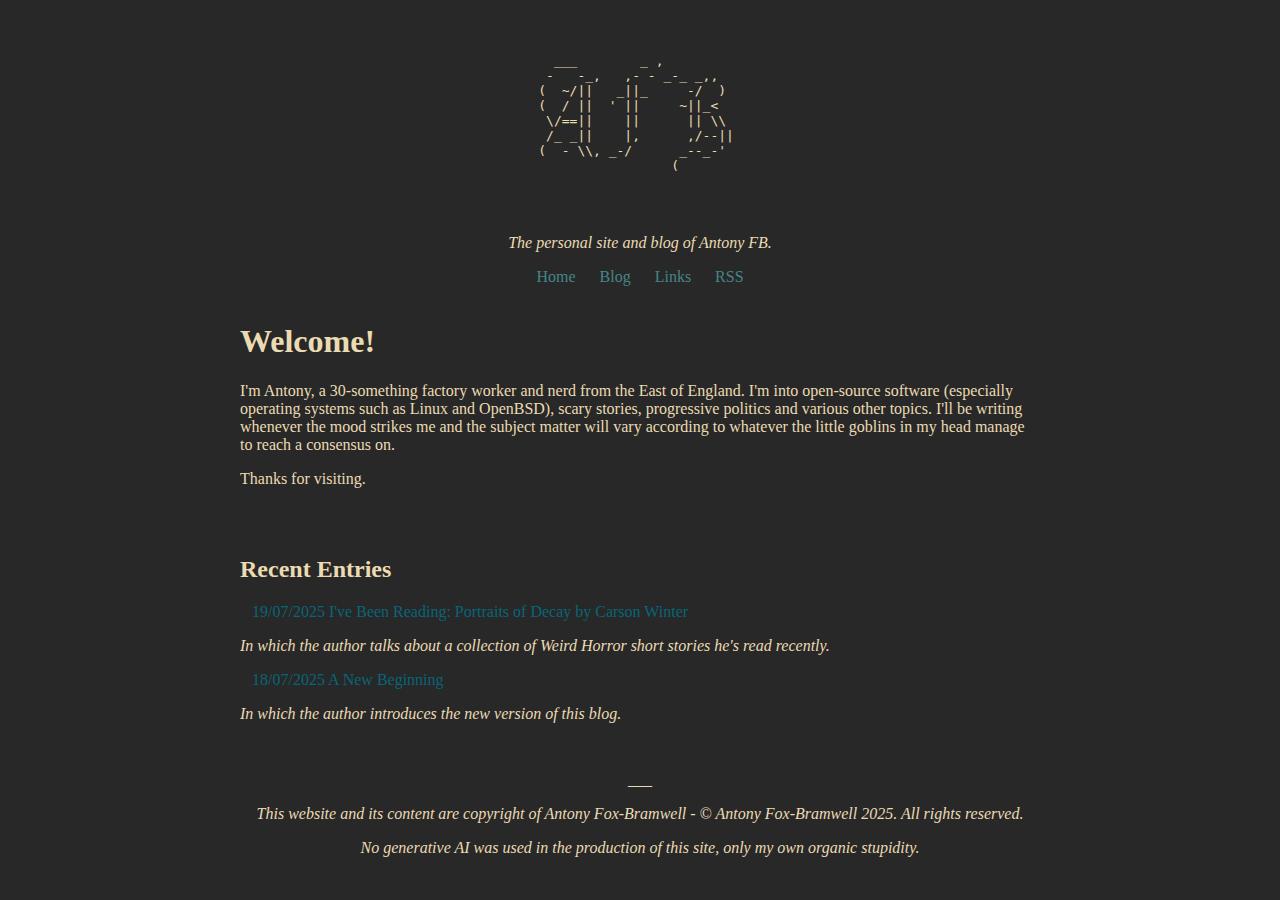
<file: index.html>
<!doctype html>
<html lang="en-GB">

<head>
    <meta charset="UTF-8" />
    <meta name="viewport" content="width=device-width, initial-scale=1.0" />
    <link rel="stylesheet" href="style.css" />
    <title>Antony FB's Personal Site</title>
</head>

<body>
    <header class="pagehead">
	<p class="headtextmono">
<pre>  ___        _ ,          
 -   -_,   ,- - _-_ _,,   
(  ~/||   _||_     -/  )  
(  / ||  ' ||     ~||_<   
 \/==||    ||      || \\  
 /_ _||    |,      ,/--|| 
(  - \\, _-/      _--_-'  
                 (       </pre> 
</p>
<p class="headtext">The personal site and blog of Antony FB.</p>
    </header>

    <nav class="navBar">
	<a class="navlink" href="index.html">Home</a>
	<a class="navlink" href="blog/index.html">Blog</a>
	<a class="navlink" href="links.html">Links</a>
	<a class="navlink" href="RSS.xml">RSS</a>
    </nav>

    <main class="mainSection">
	<h1>Welcome!</h1>
	<p>I'm Antony, a 30-something factory worker and nerd from the East of England. I'm into open-source software (especially operating systems such as Linux and OpenBSD), scary stories, progressive politics and various other topics. I'll be writing whenever the mood strikes me and the subject matter will vary according to whatever the little goblins in my head manage to reach a consensus on.</p>
	<p>Thanks for visiting.</p>
    </main>
    <section class=blogPreview>
	<h2>Recent Entries</h2>
        <article class="conlink">
            <a class="contitle" href="blog/reading-portraits-decay.html">19/07/2025 I've Been Reading: Portraits of Decay by Carson Winter</a>
            <p class="conblurb">
                In which the author talks about a collection of Weird Horror short stories he's read recently.
            </p>
        </article>
	<article class="conlink">
	    <a class="contitle" href="blog/new-beginning.html">18/07/2025 A New Beginning</a>
	    <p class="conblurb">
		In which the author introduces the new version of this blog.
	    </p>
	</article>
    </section>

    <footer>
	<p>___</p>
        <p>
            <i>This website and its content are copyright of Antony Fox-Bramwell - © Antony Fox-Bramwell 2025. All rights reserved.</i>
        </p>
        <p>
            <i>No generative AI was used in the production of this site, only my own organic stupidity.</i>
        </p>
    </footer>

</body>

</html>
</file>
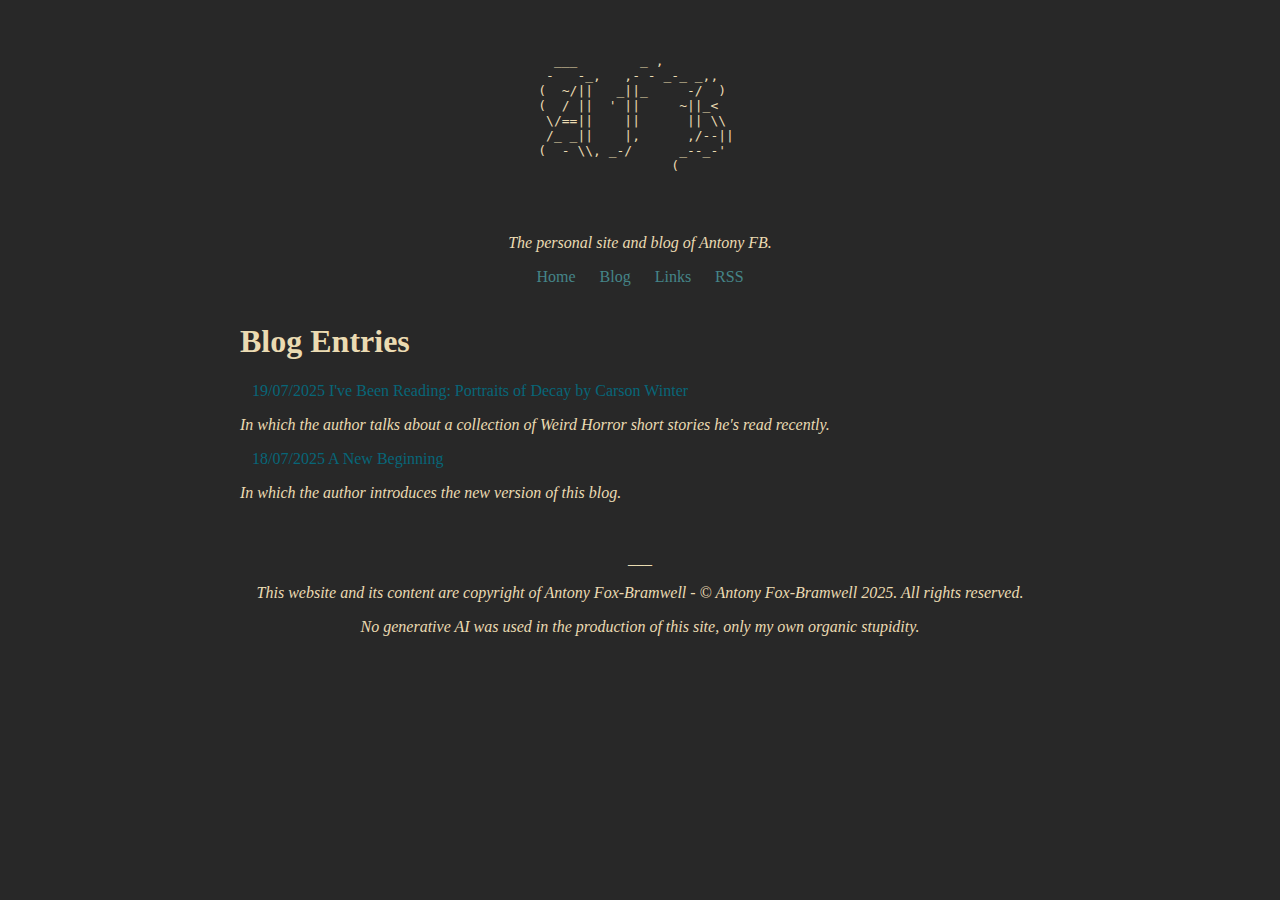
<file: blog/index.html>
<!doctype html>
<html lang="en-GB">

<head>
    <meta charset="UTF-8" />
    <meta name="viewport" content="width=device-width, initial-scale=1.0" />
    <link rel="stylesheet" href="../style.css" />
    <title>Antony FB's Blog</title>
</head>

<body>
    <header class="pagehead">
        <p class="headtextmono">
<pre>  ___        _ ,          
 -   -_,   ,- - _-_ _,,   
(  ~/||   _||_     -/  )  
(  / ||  ' ||     ~||_<   
 \/==||    ||      || \\  
 /_ _||    |,      ,/--|| 
(  - \\, _-/      _--_-'  
                 (       </pre> 
                </p>
                <p class="headtext">The personal site and blog of Antony FB.</p>
    </header>

    <nav class="navBar">
        <a class="navlink" href="../index.html">Home</a>
        <a class="navlink" href="../blog/index.html">Blog</a>
        <a class="navlink" href="../links.html">Links</a>
        <a class="navlink" href="../RSS.xml">RSS</a>
    </nav>

    <main class="mainSection">
        <h1>Blog Entries</h1>
        <article class="conlink">
            <a class="contitle" href="reading-portraits-decay.html">19/07/2025 I've Been Reading: Portraits of Decay by Carson Winter</a>
            <p class="conblurb">
                In which the author talks about a collection of Weird Horror short stories he's read recently.
            </p>
        </article>
        <article class="conlink">
            <a class="contitle" href="new-beginning.html">18/07/2025 A New Beginning</a>
            <p class="conblurb">
                In which the author introduces the new version of this blog.
            </p>
        </article>
    </main>

    <footer>
        <p>___</p>
        <p>
            <i>This website and its content are copyright of Antony Fox-Bramwell - © Antony Fox-Bramwell 2025. All
                rights reserved.</i>
        </p>
        <p>
            <i>No generative AI was used in the production of this site, only my own organic stupidity.</i>
        </p>
    </footer>
<script data-goatcounter="https://afb.goatcounter.com/count"
        async src="//gc.zgo.at/count.js"></script>
</body>
</html>
</file>
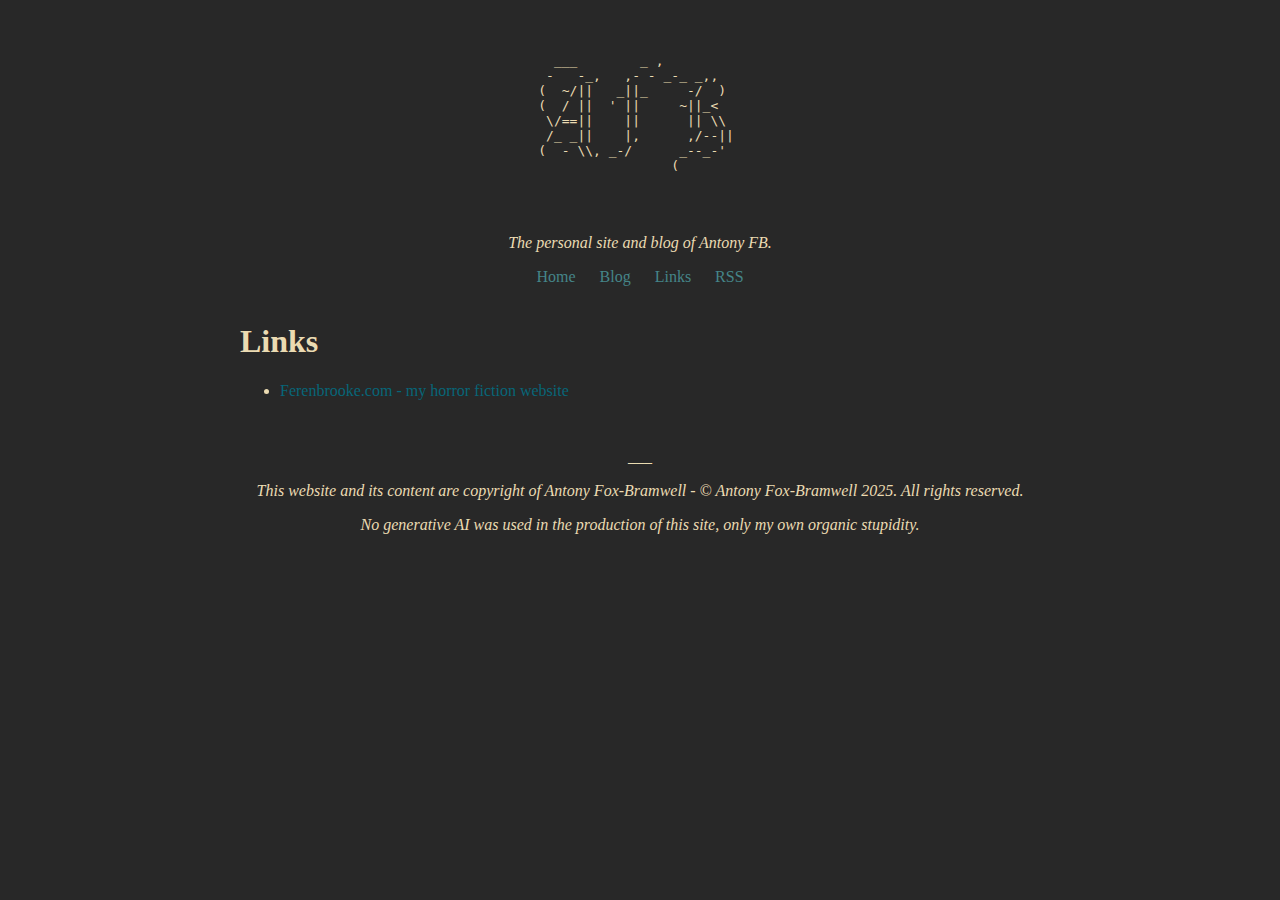
<file: links.html>
<!doctype html>
<html lang="en-GB">

<head>
    <meta charset="UTF-8" />
    <meta name="viewport" content="width=device-width, initial-scale=1.0" />
    <link rel="stylesheet" href="style.css" />
    <title>Antony FB's Links</title>
</head>

<body>
    <header class="pagehead">
	<p class="headtextmono">
<pre>  ___        _ ,          
 -   -_,   ,- - _-_ _,,   
(  ~/||   _||_     -/  )  
(  / ||  ' ||     ~||_<   
 \/==||    ||      || \\  
 /_ _||    |,      ,/--|| 
(  - \\, _-/      _--_-'  
                 (       </pre> 
</p>
<p class="headtext">The personal site and blog of Antony FB.</p>
    </header>

    <nav class="navBar">
	<a class="navlink" href="index.html">Home</a>
	<a class="navlink" href="blog/index.html">Blog</a>
	<a class="navlink" href="links.html">Links</a>
	<a class="navlink" href="RSS.xml">RSS</a>
    </nav>

    <main class="mainSection">
	<h1>Links</h1>
	<ul>
	    <li><a class="extlink" href="https://ferenbrooke.com">Ferenbrooke.com - my horror fiction website</a></li>
	</ul>
    </main>

    <footer>
	<p>___</p>
        <p>
            <i>This website and its content are copyright of Antony Fox-Bramwell - © Antony Fox-Bramwell 2025. All rights reserved.</i>
        </p>
        <p>
            <i>No generative AI was used in the production of this site, only my own organic stupidity.</i>
        </p>
    </footer>
</body>
<script data-goatcounter="https://afb.goatcounter.com/count"
        async src="//gc.zgo.at/count.js"></script>
</html>
</file>
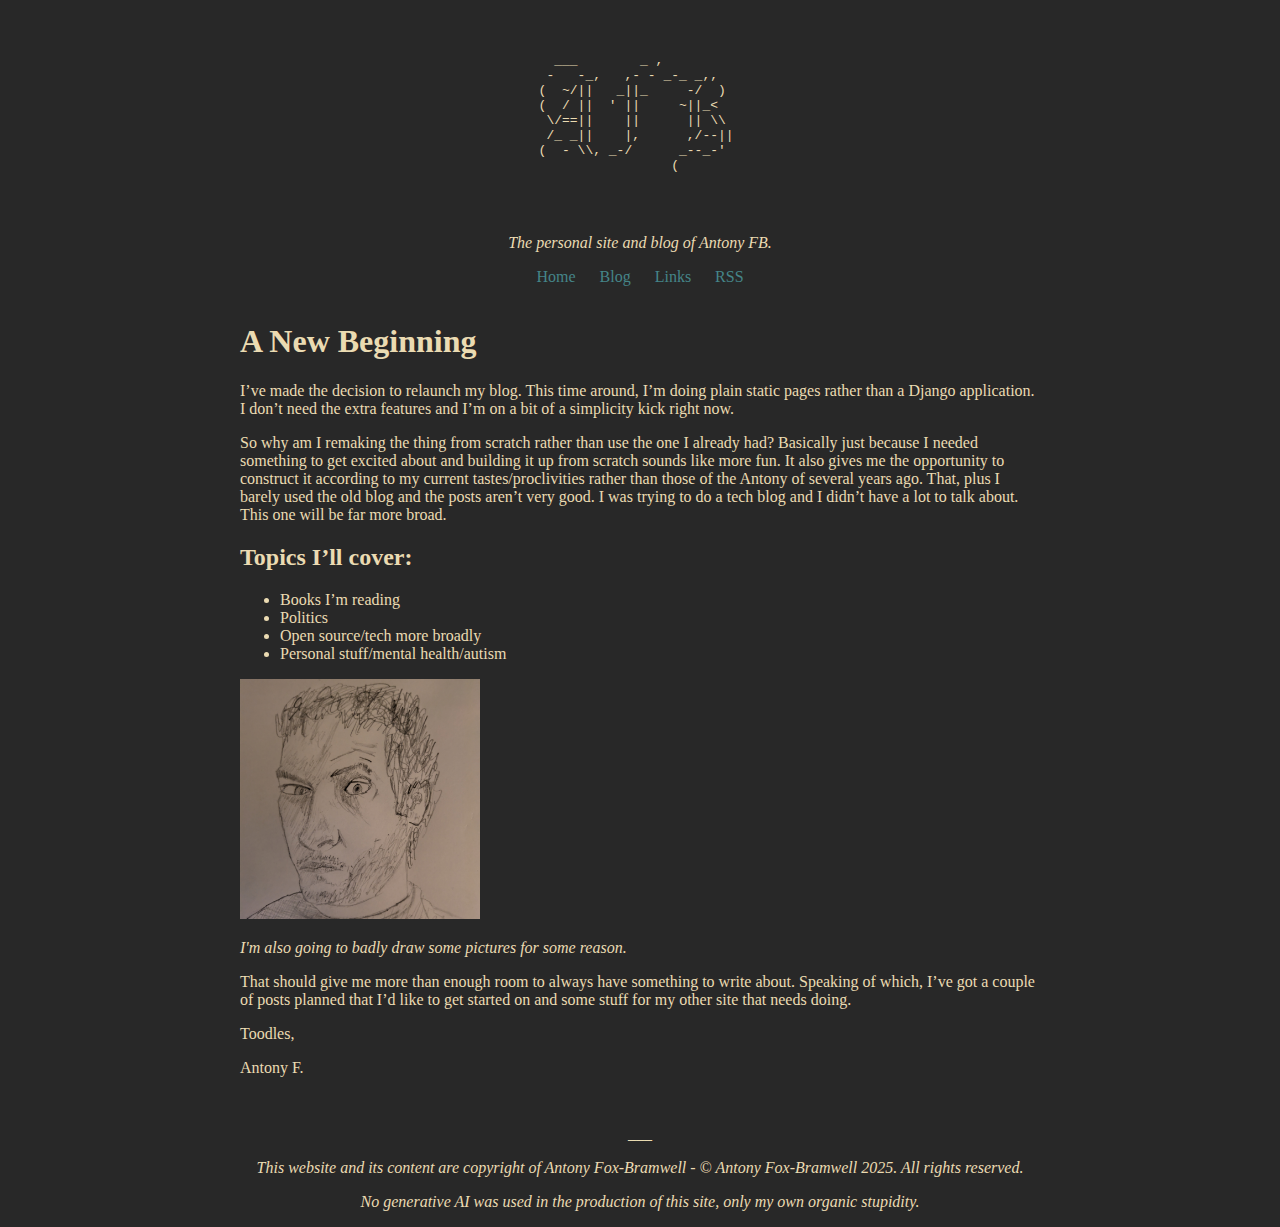
<file: blog/new-beginning.html>
<!doctype html>
<html lang="en-GB">

<head>
    <meta charset="UTF-8" />
    <meta name="viewport" content="width=device-width, initial-scale=1.0" />
    <link rel="stylesheet" href="../style.css" />
    <title>A New Beginning</title>
</head>

<body>
    <header class="pagehead">
	<p class="headtextmono">
<pre>  ___        _ ,          
 -   -_,   ,- - _-_ _,,   
(  ~/||   _||_     -/  )  
(  / ||  ' ||     ~||_<   
 \/==||    ||      || \\  
 /_ _||    |,      ,/--|| 
(  - \\, _-/      _--_-'  
                 (       </pre> 
</p>
<p class="headtext">The personal site and blog of Antony FB.</p>
    </header>

    <nav class="navBar">
	<a class="navlink" href="../index.html">Home</a>
	<a class="navlink" href="../blog/index.html">Blog</a>
	<a class="navlink" href="../links.html">Links</a>
	<a class="navlink" href="../RSS.xml">RSS</a>
    </nav>

    <main class="mainSection">
<h1 id="a-new-beginning">A New Beginning</h1>
<p>I’ve made the decision to relaunch my blog. This time around, I’m doing plain static pages rather than a Django application. I don’t need the extra features and I’m on a bit of a simplicity kick right now.</p>
<p>So why am I remaking the thing from scratch rather than use the one I already had? Basically just because I needed something to get excited about and building it up from scratch sounds like more fun. It also gives me the opportunity to construct it according to my current tastes/proclivities rather than those of the Antony of several years ago. That, plus I barely used the old blog and the posts aren’t very good. I was trying to do a tech blog and I didn’t have a lot to talk about. This one will be far more broad.</p>
<h2 id="topics-ill-cover">Topics I’ll cover:</h2>
<ul>
<li>Books I’m reading</li>
<li>Politics</li>
<li>Open source/tech more broadly</li>
<li>Personal stuff/mental health/autism</li>
</ul>
<img class="blogpic" src="../media/new-beginning-portrait.jpg" alt="A poorly drawn self-portrait of the author." height="240" width="240">
<p class="picCap"><i>I'm also going to badly draw some pictures for some reason.</i></p>
<p>That should give me more than enough room to always have something to write about. Speaking of which, I’ve got a couple of posts planned that I’d like to get started on and some stuff for my other site that needs doing.</p>
<p>Toodles,</p>
<p>Antony F.</p>

    </main>

    <footer>
	<p>___</p>
        <p>
            <i>This website and its content are copyright of Antony Fox-Bramwell - © Antony Fox-Bramwell 2025. All rights reserved.</i>
        </p>
        <p>
            <i>No generative AI was used in the production of this site, only my own organic stupidity.</i>
        </p>
    </footer>
<script data-goatcounter="https://afb.goatcounter.com/count"
        async src="//gc.zgo.at/count.js"></script>
</body>

</html>
</file>
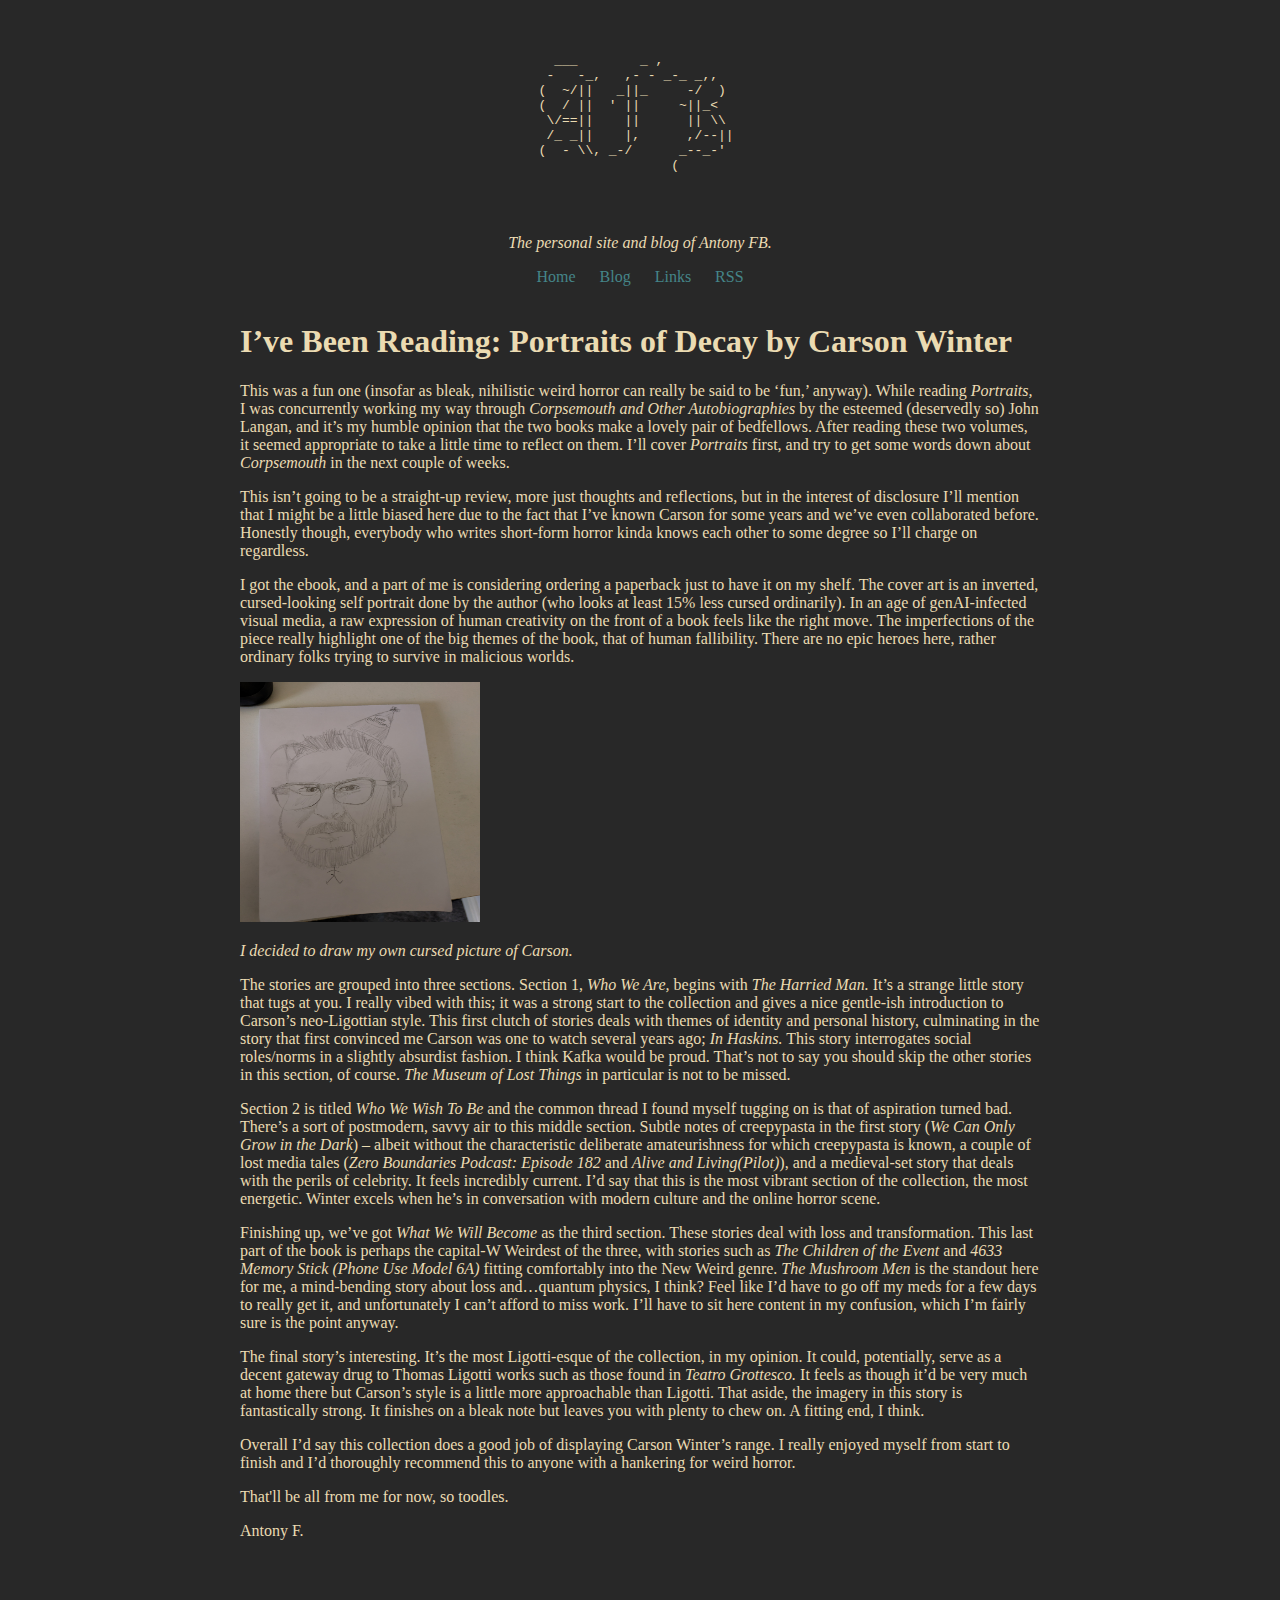
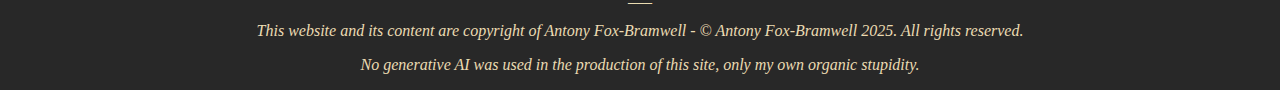
<file: blog/reading-portraits-decay.html>
<!doctype html>
<html lang="en-GB">

<head>
    <meta charset="UTF-8" />
    <meta name="viewport" content="width=device-width, initial-scale=1.0" />
    <link rel="stylesheet" href="../style.css" />
    <title>I've Been Reading: Portraits of Decay by Carson Winter</title>
</head>

<body>
    <header class="pagehead">
	<p class="headtextmono">
<pre>  ___        _ ,          
 -   -_,   ,- - _-_ _,,   
(  ~/||   _||_     -/  )  
(  / ||  ' ||     ~||_<   
 \/==||    ||      || \\  
 /_ _||    |,      ,/--|| 
(  - \\, _-/      _--_-'  
                 (       </pre> 
</p>
<p class="headtext">The personal site and blog of Antony FB.</p>
    </header>

    <nav class="navBar">
	<a class="navlink" href="../index.html">Home</a>
	<a class="navlink" href="../blog/index.html">Blog</a>
	<a class="navlink" href="../links.html">Links</a>
	<a class="navlink" href="../RSS.xml">RSS</a>
    </nav>

    <main class="mainSection">
<h1 id="ive-been-reading-portraits-of-decay-by-carson-winter">I’ve Been Reading: Portraits of Decay by Carson Winter</h1>
<p>This was a fun one (insofar as bleak, nihilistic weird horror can really be said to be ‘fun,’ anyway). While reading <em>Portraits,</em> I was concurrently working my way through <em>Corpsemouth and Other Autobiographies</em> by the esteemed (deservedly so) John Langan, and it’s my humble opinion that the two books make a lovely pair of bedfellows. After reading these two volumes, it seemed appropriate to take a little time to reflect on them. I’ll cover <em>Portraits</em> first, and try to get some words down about <em>Corpsemouth</em> in the next couple of weeks.</p>
<p>This isn’t going to be a straight-up review, more just thoughts and reflections, but in the interest of disclosure I’ll mention that I might be a little biased here due to the fact that I’ve known Carson for some years and we’ve even collaborated before. Honestly though, everybody who writes short-form horror kinda knows each other to some degree so I’ll charge on regardless.</p>
<p>I got the ebook, and a part of me is considering ordering a paperback just to have it on my shelf. The cover art is an inverted, cursed-looking self portrait done by the author (who looks at least 15% less cursed ordinarily). In an age of genAI-infected visual media, a raw expression of human creativity on the front of a book feels like the right move. The imperfections of the piece really highlight one of the big themes of the book, that of human fallibility. There are no epic heroes here, rather ordinary folks trying to survive in malicious worlds.</p>
<img class="blogpic" src="../media/carson-birthday.jpg" alt="An amateurish drawing of Carson Winter with a little birthday hat" height="240" width="240">
<p class="picCap"><i>I decided to draw my own cursed picture of Carson.</i></p>
<p>The stories are grouped into three sections. Section 1, <em>Who We Are,</em> begins with <em>The Harried Man.</em> It’s a strange little story that tugs at you. I really vibed with this; it was a strong start to the collection and gives a nice gentle-ish introduction to Carson’s neo-Ligottian style. This first clutch of stories deals with themes of identity and personal history, culminating in the story that first convinced me Carson was one to watch several years ago; <em>In Haskins.</em> This story interrogates social roles/norms in a slightly absurdist fashion. I think Kafka would be proud. That’s not to say you should skip the other stories in this section, of course. <em>The Museum of Lost Things</em> in particular is not to be missed.</p>
<p>Section 2 is titled <em>Who We Wish To Be</em> and the common thread I found myself tugging on is that of aspiration turned bad. There’s a sort of postmodern, savvy air to this middle section. Subtle notes of creepypasta in the first story (<em>We Can Only Grow in the Dark</em>) – albeit without the characteristic deliberate amateurishness for which creepypasta is known, a couple of lost media tales (<em>Zero Boundaries Podcast: Episode 182</em> and <em>Alive and Living(Pilot)</em>), and a medieval-set story that deals with the perils of celebrity. It feels incredibly current. I’d say that this is the most vibrant section of the collection, the most energetic. Winter excels when he’s in conversation with modern culture and the online horror scene.</p>
<p>Finishing up, we’ve got <em>What We Will Become</em> as the third section. These stories deal with loss and transformation. This last part of the book is perhaps the capital-W Weirdest of the three, with stories such as <em>The Children of the Event</em> and <em>4633 Memory Stick (Phone Use Model 6A)</em> fitting comfortably into the New Weird genre. <em>The Mushroom Men</em> is the standout here for me, a mind-bending story about loss and…quantum physics, I think? Feel like I’d have to go off my meds for a few days to really get it, and unfortunately I can’t afford to miss work. I’ll have to sit here content in my confusion, which I’m fairly sure is the point anyway.</p>
<p>The final story’s interesting. It’s the most Ligotti-esque of the collection, in my opinion. It could, potentially, serve as a decent gateway drug to Thomas Ligotti works such as those found in <em>Teatro Grottesco.</em> It feels as though it’d be very much at home there but Carson’s style is a little more approachable than Ligotti. That aside, the imagery in this story is fantastically strong. It finishes on a bleak note but leaves you with plenty to chew on. A fitting end, I think.</p>
<p>Overall I’d say this collection does a good job of displaying Carson Winter’s range. I really enjoyed myself from start to finish and I’d thoroughly recommend this to anyone with a hankering for weird horror.</p>
<p>That'll be all from me for now, so toodles.</p>
<p>Antony F.</p>
    </main>
    <footer>
	<p>___</p>
        <p>
            <i>This website and its content are copyright of Antony Fox-Bramwell - © Antony Fox-Bramwell 2025. All rights reserved.</i>
        </p>
        <p>
            <i>No generative AI was used in the production of this site, only my own organic stupidity.</i>
        </p>
    </footer>
<script data-goatcounter="https://afb.goatcounter.com/count"
        async src="//gc.zgo.at/count.js"></script>
</body>

</html>
</file>
<file: style.css>
body {
    background-color: #282828;
    color: #ebdbb2;
    font-family: Cambria, Cochin, Georgia, Times, "Times New Roman", serif;
}

.pagehead {
    display: flex;
    flex-direction: column;
    align-items: center;
}

.headtextmono {
    text-align: center;
}

.headtext {
    font-style: italic;
}

.navBar {
    display: flex;
    flex-wrap: wrap;
    align-content: center;
    justify-content: center;
}

.navlink {
    padding-left: 12px;
    padding-right: 12px;
    color: #458588;
    text-decoration: none;
}

.mainSection {
    margin-left: auto;
    margin-right: auto;
    max-width: 800px;
    padding: 16px;
}

.conlink {
    display: flex;
    flex-direction: column;
}

.contitle {
    padding-left: 12px;
    padding-right: 12px;
    color: #076678;
    text-decoration: none;
}

.conblurb {
    font-style: italic;
}

.extlink {
    color: #076678;
    text-decoration: none;
}

.blogPreview {
    margin-left: auto;
    margin-right: auto;
    max-width: 800px;
    padding: 16px;
}

footer {
    margin-left: auto;
    margin-right: auto;
    text-align: center;
    max-width: 800px;
}
</file>
